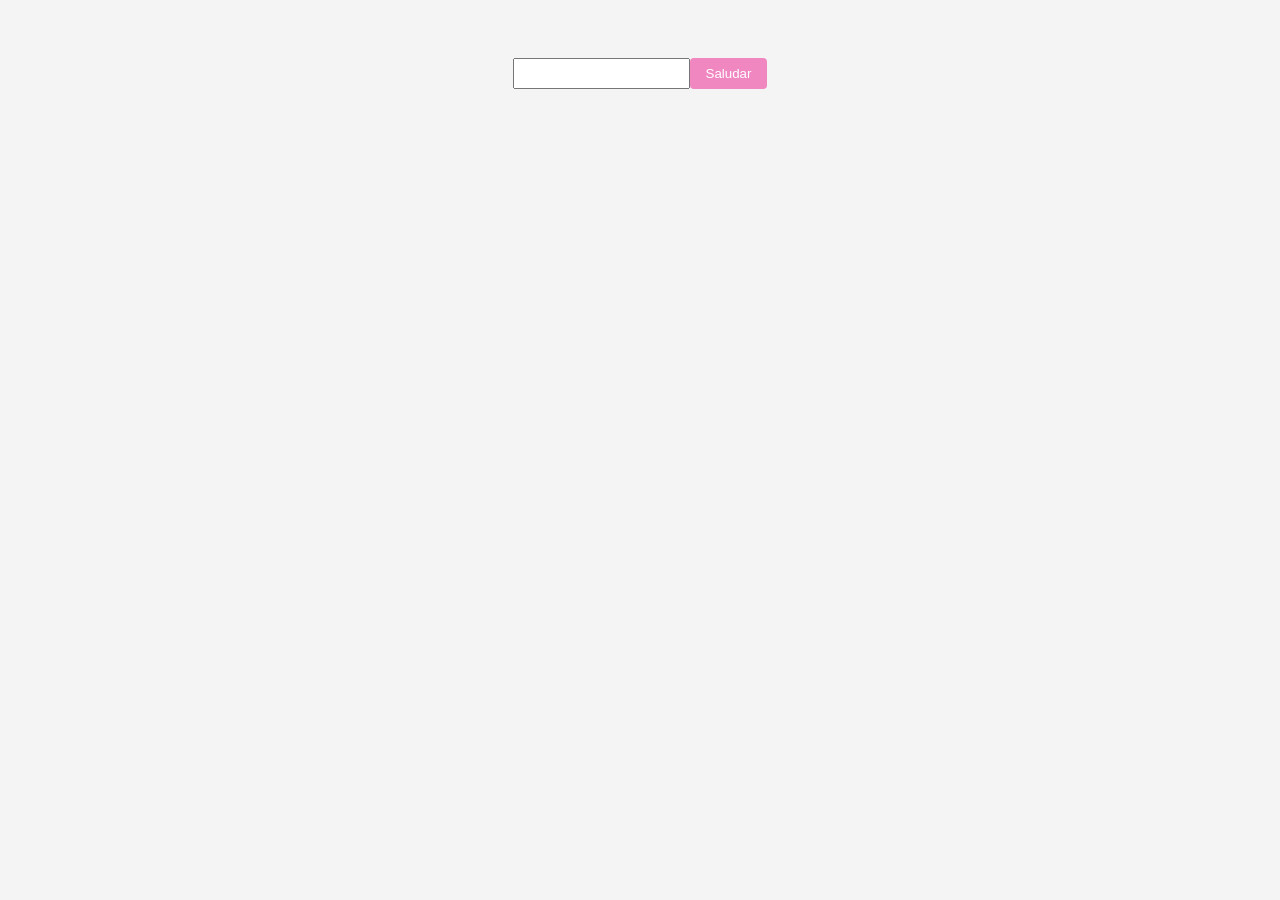
<file: m1-saludo/index.html>
<!DOCTYPE html> <link rel="stylesheet" href="styles.css">
<html>
<body>

<input id="nombre" />
<button id="saludar">Saludar</button>

<div id="resultado"></div>

<script src="script.js"></script>

</body>
</html>
</file>
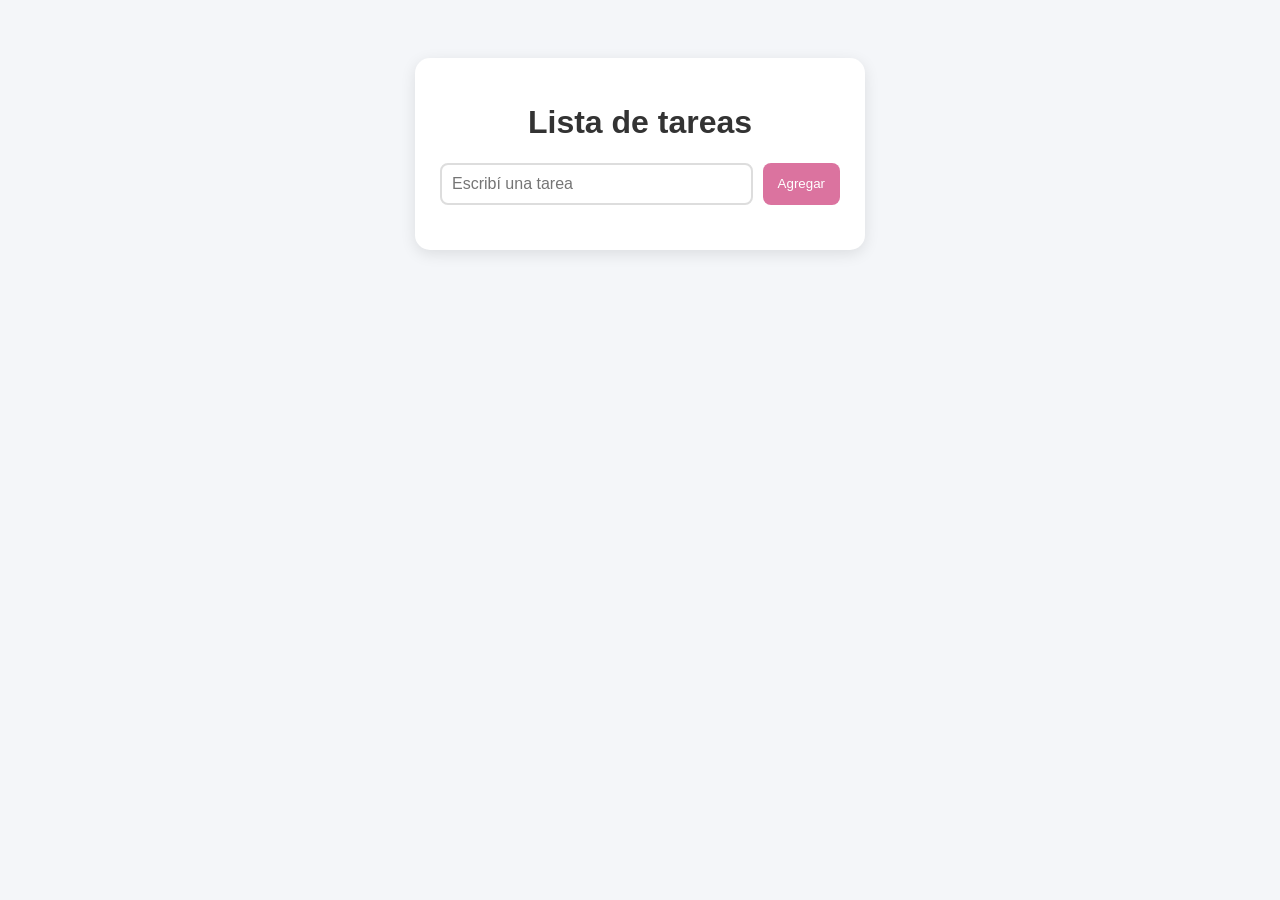
<file: m3-todo/index.html>
<!DOCTYPE html>
<html lang="es">
<head>
  <meta charset="UTF-8">
  <title>Todo List</title>
  <link rel="stylesheet" href="style.css">
</head>
<body>

  <div class="container">
    <h1>Lista de tareas</h1>

    <div class="input-area">
      <input type="text" id="inputTarea" placeholder="Escribí una tarea">
      <button id="btnAgregar">Agregar</button>
    </div>

    <ul id="lista"></ul>

    <p id="contador"></p>

  </div>

  <script src="script.js"></script>

</body>
</html>
</file>
<file: m1-saludo/styles.css>
body {
  font-family: Arial, sans-serif;
  background-color: #f4f4f4;
  display: flex;
  justify-content: center;
  padding-top: 50px;
}

.container {
  text-align: center;
  background: white;
  padding: 24px;
  border-radius: 8px;
}

button {
  padding: 8px 16px;
  background: rgb(240, 135, 193);
  color: white;
  border: none;
  border-radius: 4px;
}
</file>
<file: m3-todo/style.css>
body {
  font-family: Arial, sans-serif;
  background: #f4f6f9;
  display: flex;
  justify-content: center;
  padding-top: 50px;
}

.container {
  background: white;
  padding: 25px;
  border-radius: 15px;
  width: 400px;
  box-shadow: 0 4px 15px rgba(0, 0, 0, 0.1);
}

h1 {
  text-align: center;
  color: #333;
}

.input-area {
  display: flex;
  gap: 10px;
  margin-bottom: 20px;
}

#inputTarea {
  flex: 1;
  padding: 10px;
  border: 2px solid #ddd;
  border-radius: 8px;
  font-size: 16px;
}

#inputTarea:focus {
  outline: none;
  border-color: #6c63ff;
}

#btnAgregar {
  background: #db739f;
  color: white;
  border: none;
  padding: 10px 15px;
  border-radius: 8px;
  cursor: pointer;
  transition: 0.2s;
}

#btnAgregar:hover {
  transform: scale(1.05);
}

ul {
  list-style: none;
  padding: 0;
}

li {
  background: #f9f9f9;
  padding: 12px;
  border-radius: 10px;
  margin-bottom: 10px;
  display: flex;
  justify-content: space-between;
  align-items: center;
}

li span {
  cursor: pointer;
  flex: 1;
}

li button {
  background: crimson;
  color: white;
  border: none;
  border-radius: 6px;
  padding: 6px 10px;
  cursor: pointer;
}

li button:hover {
  opacity: 0.8;
}

#contador {
  text-align: center;
  margin-top: 15px;
  color: #555;
  font-weight: bold;
}
</file>
